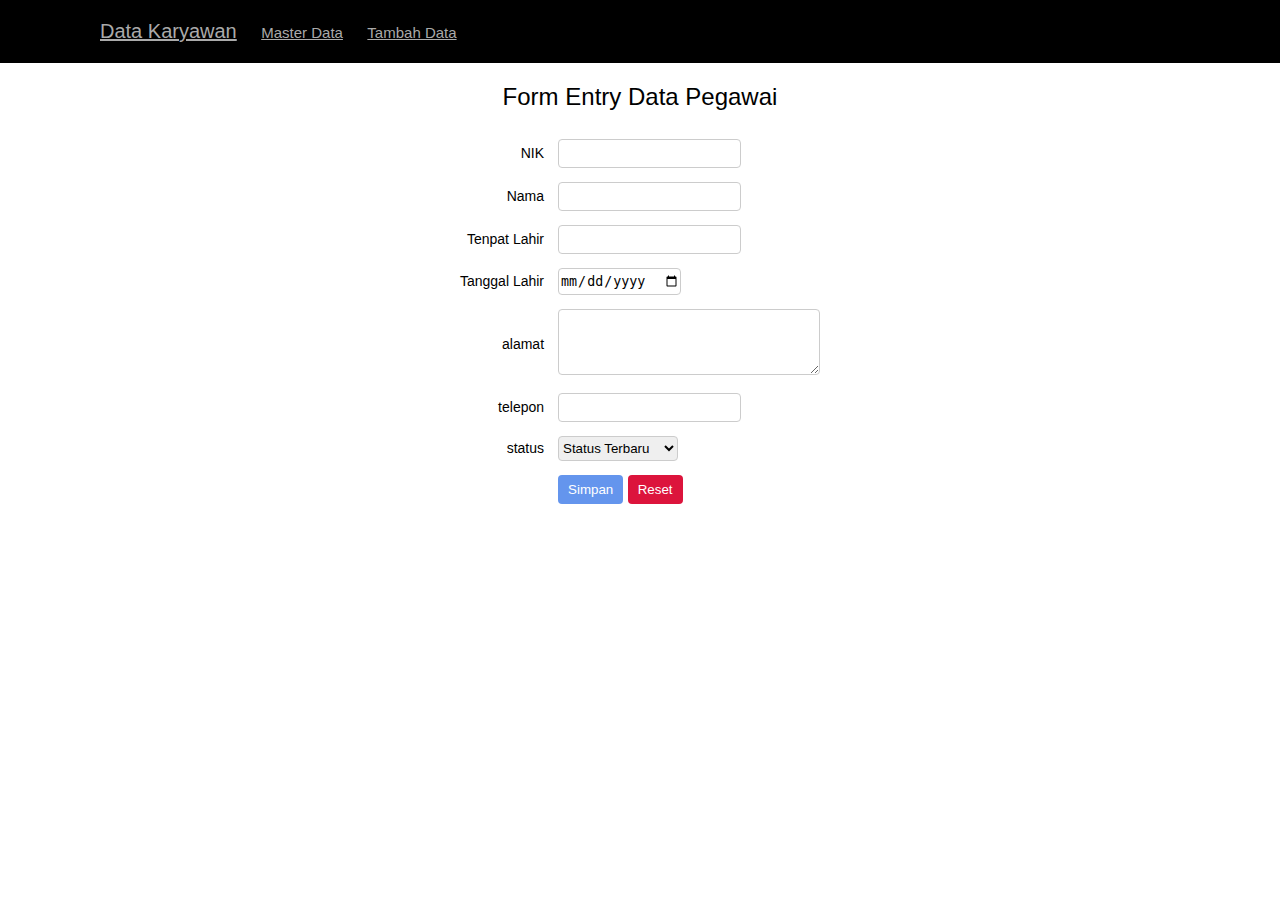
<file: form.html>
<!DOCTYPE html>
<html lang="en">
<head>
  <meta charset="UTF-8">
  <meta name="viewport" content="width=device-width, initial-scale=1.0">
  <meta http-equiv="X-UA-Compatible" content="ie=edge">
  <title>Form Entry Data Pegawai</title>
  <link rel="stylesheet" href="form.css">
</head>
<body>
  <div class="navbar">
    <a href="#" class="text-title">Data Karyawan</a>
    <a href="#">Master Data</a>
    <a href="#">Tambah Data</a>
  </div>
  <h2>Form Entry Data Pegawai</h2>
  <table>
    <tr>
      <td>
        <label for="nik">NIK</label>
      </td>
      <td>
        <input type="number" name="nik" id="nik">
      </td>
      
    </tr>
    
    <tr>
      <td>
        <label for="nama">Nama</label>
      </td>
      <td>
        <input type="text" name="nama" id="nama">
      </td>
      
    </tr>
    
    <tr>
      <td>
        <label for="tempatlahir">Tenpat Lahir</label>
      </td>
      <td>
        <input type="text" name="tempatlahir" id="tempatlahir">
      </td>
    </tr>
    
    <tr>
      <td>
        <label for="tanggalLahir">Tanggal Lahir</label>
      </td>
      <td>
        <input type="date" name="tanggalLahir" id="tanggalLahir">
      </td>
    </tr>
    
    <tr>
      <td>
        <label for="alamat">alamat</label>
      </td>
      <td>
        <textarea name="alamat" id="alamat" cols="30" rows="4"></textarea>
      </td>
    </tr>
    
    <tr>
      <td>
        <label for="telepon">telepon</label>
      </td>
      <td>
        <input type="number" name="alamat" id="alamat">
      </td>
    </tr>
    <tr>
      <td>
        <label for="status">status</label>
      </td>
      <td>
        <select name="status" id="status">
          <option value="">Status Terbaru</option>
          <option value="Magang">HRD</option>
          <option value="Kontrak">Project Manager</option>
          <option value="Tetap">Engineer</option>
          
        </select>
      </td>
    </tr>
    
    <tr>
      <td></td>
      <td>
        <button type="submit" class="btn-blue">Simpan</button>
        <button type="reset" class="btn-red">Reset</button>
      </td>
    </tr>
    
  </table>
  
</body>
</html>
</file>
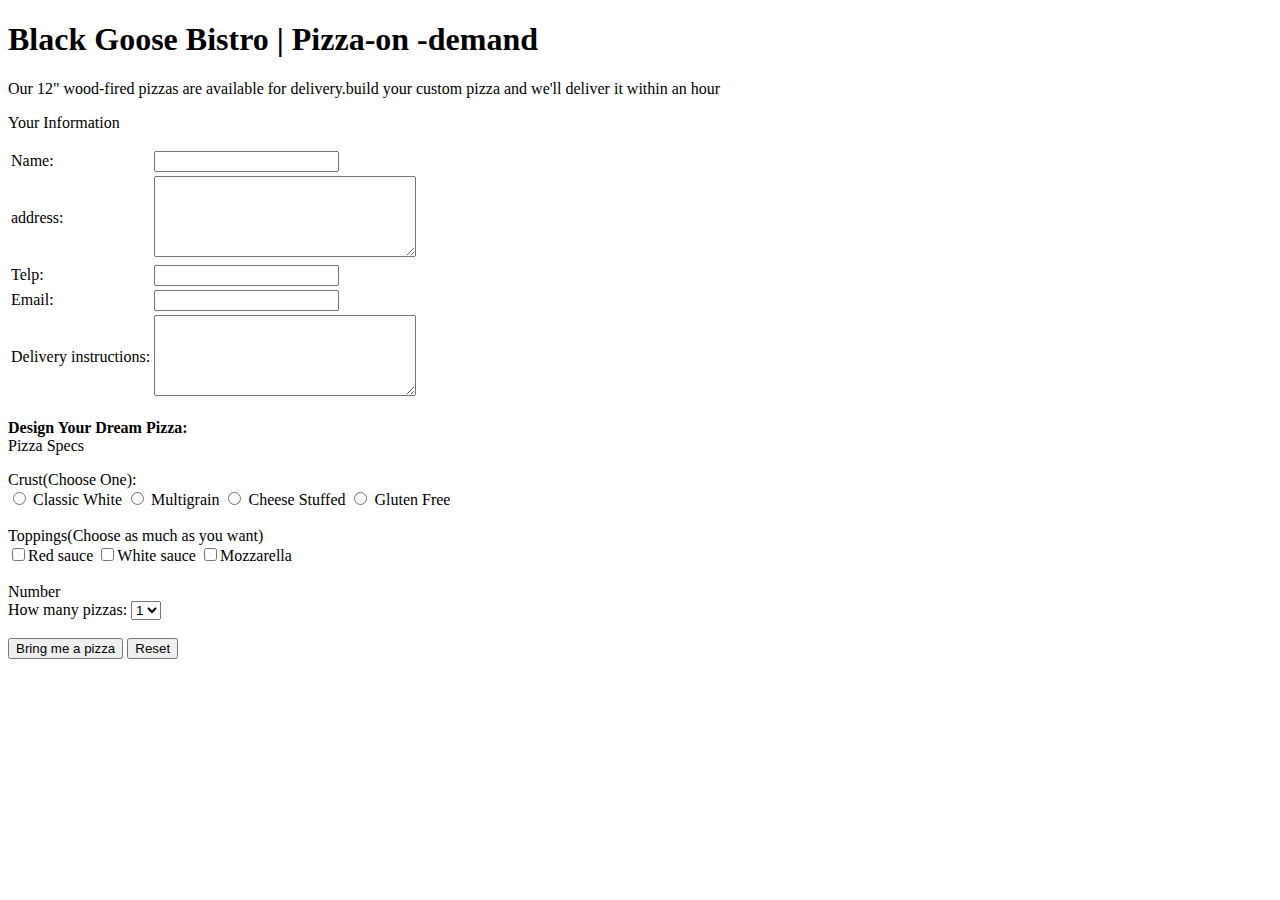
<file: form_pemesanan.html>
<!DOCTYPE html>
<html lang="en">
<head>
  <meta charset="UTF-8">
  <meta name="viewport" content="width=device-width, initial-scale=1.0">
  <meta http-equiv="X-UA-Compatible" content="ie=edge">
  <title>Form Pemesanan Pizza</title>
</head>
<body>
  <h1>Black Goose Bistro | Pizza-on -demand</h1>
  <p>Our 12" wood-fired pizzas are available for delivery.build your custom pizza and we'll deliver it within an hour</p>
  <p>Your Information</p>
  
  <form action="http://blackgoosebistro.com/pizza.php" method="post">
    <table>
      <tr>
        <td>Name: </td>
        <td>
          <input type="text" name="customername"></td>
      </tr>
      <tr>
        <td>address: </td>
        <td>
          <textarea name="address" cols="30" rows="5"></textarea>
        </td>
      </tr>
      <tr>
        <td>Telp: </td>
        <td>
          <input type="number" name="telephone">
        </td>
      </tr>
      <tr>
        <td>Email: </td>
        <td>
          <input type="email" name="email">
        </td>
      </tr>
      <tr>
        <td>
          Delivery instructions:
        </td>
        <td>
          <textarea name="instructions" id="" cols="30" rows="5"></textarea>
        </td>
      </tr>
    </table>
    <p>
      <b>Design Your Dream Pizza:</b>
      <br>
      Pizza Specs
    </p>
    <dt> Crust(Choose One):</dt>
   
     <input type="radio" name="crust" value="Classic White"> Classic White
    <input type="radio" name="crust" value="Multigrain"> Multigrain
    <input type="radio" name="crust" value="Cheese Stuffed"> Cheese Stuffed
   <input type="radio" name="crust" value="Gluten Free"> Gluten Free
   <br>
   <br>
   
   <dt>Toppings(Choose as much as you want) </dt>
   <input type="checkbox" name="toppings[]" value="redcsauce">Red sauce
   <input type="checkbox" name="toppings[]" value="white sauce">White sauce
   <input type="checkbox" name="toppings[]" value="Mozzarella">Mozzarella
   <br>
   <br>
   
   <dt>Number</dt>
   <label>How many pizzas: </label>
   <select name="pizzas">
      <option value="1">1</option>
      <option value="2">2</option>
      <option value="3">3</option>
      <option value="4">4</option>
      <option value="5">5</option>
      <option value="6">6</option>
   </select>
   <br>
   <br>
   
   <input type="submit" value="Bring me a pizza">
   <input type="reset">

  </form>
  
  
  
</body>
</html>
</file>
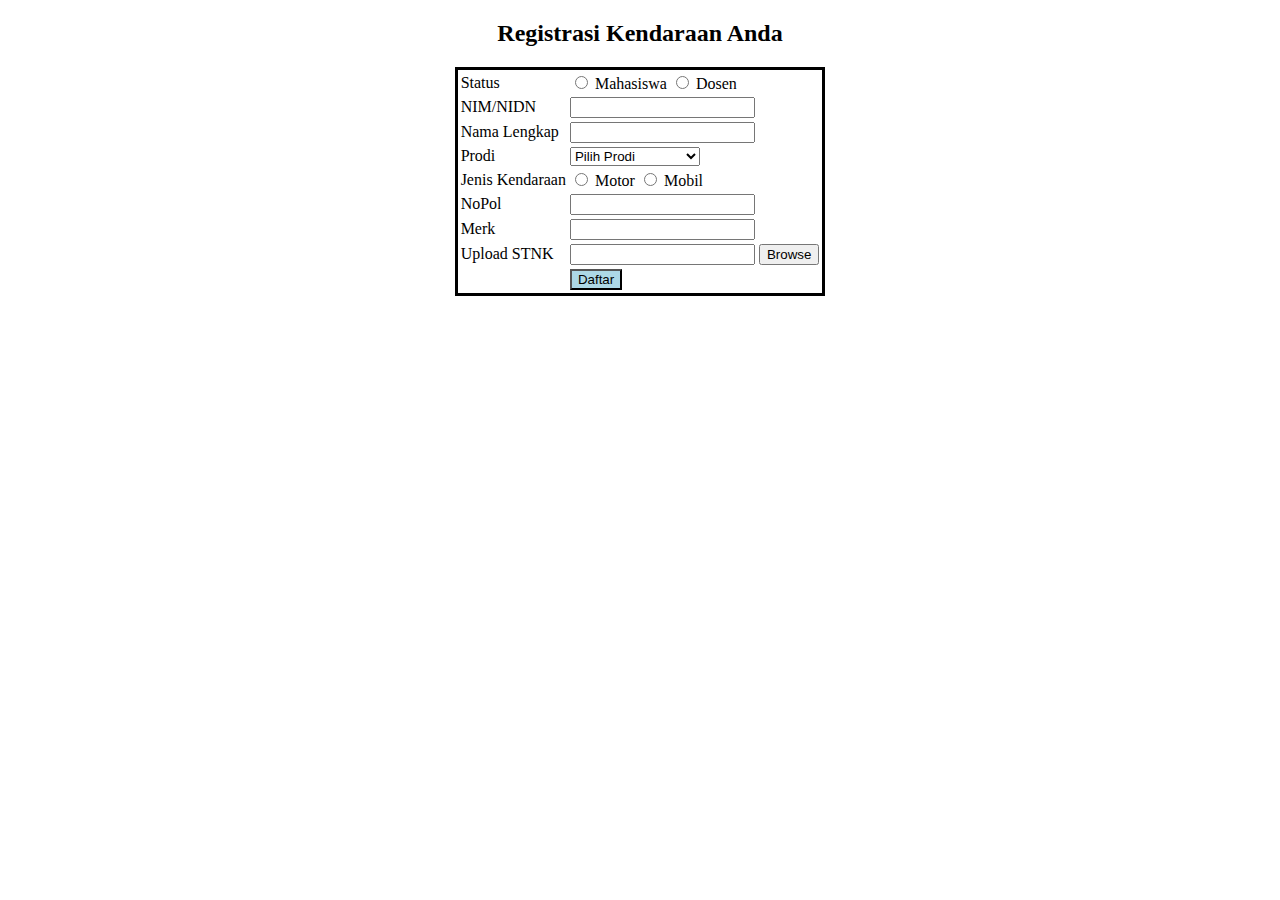
<file: MuhammadFawwazWidya_0110123214_UTSFORM12.html>
<!DOCTYPE html>
<html lang="en">
<head>
  <meta charset="UTF-8">
  <meta name="viewport" content="width=device-width, initial-scale=1.0">
  <meta http-equiv="X-UA-Compatible" content="ie=edge">
  <title>Registrasi Kendaraan</title>
  <link rel="stylesheet" href="UTS.css">
</head>
<body>
  
  <h2>Registrasi Kendaraan Anda</h2>
  <table>
    <tr>
      <td>
        <label for="Status">Status</label>
      </td>
      <td>
         <input type="radio" name="Status" value="dosen"> Mahasiswa
    <input type="radio" name="Status" value="dosen"> Dosen
      </td>
    </tr>
    <tr>
      <td>
        <label for="NIM/NIDN">NIM/NIDN</label>
      </td>
      <td>
        <input type="number">
      </td>
    </tr>
    <tr>
      <td>
        <label for="namalengkap">Nama Lengkap</label>
      </td>
      <td>
        <input type="text">
      </td>
    </tr>
    <tr>
      <td>
        <label for="prodi">Prodi</label>
      </td>
      <td>
        <select name="prodi" id="prodi">
         <option value="pilihprodi">Pilih Prodi</option>
         <option value="SI">Sistem Informasi</option>
         <option value="TI">Teknik Informatika</option>
         <option value="BD">Bisnis Digital</option>
         </select>
      </td>
    </tr>
    <tr>
      <td>
        <label for="kendaran">Jenis Kendaraan</label>
      </td>
      <td>
        
         <input type="radio" name="kendaran" value="motor"> Motor
         <input type="radio" name="kendaran" value="mobil"> Mobil
      </td>
    </tr>
    <tr>
      <td>
        <label for="nopol">NoPol</label>
      </td>
      <td>
        <input type="text">
      </td>
    </tr>
    <tr>
      <td>
        <label for="merk">Merk</label>
      </td>
      <td>
        <input type="text">
      </td>
    </tr>
    <tr>
      <td>
        <label for="stnk">Upload STNK</label>
      </td>
      <td>
        <input type="text">
      </td>
      <td>
        <button type="submit">Browse</button>
      </td>
    </tr>
    <tr>
      <td>
        <label for=""</label>
      </td>
      <td>
        <button type="submit" class="btn">Daftar</button>
      </td>
    </tr>
  </table>
  
  
</body>
</html>
</file>
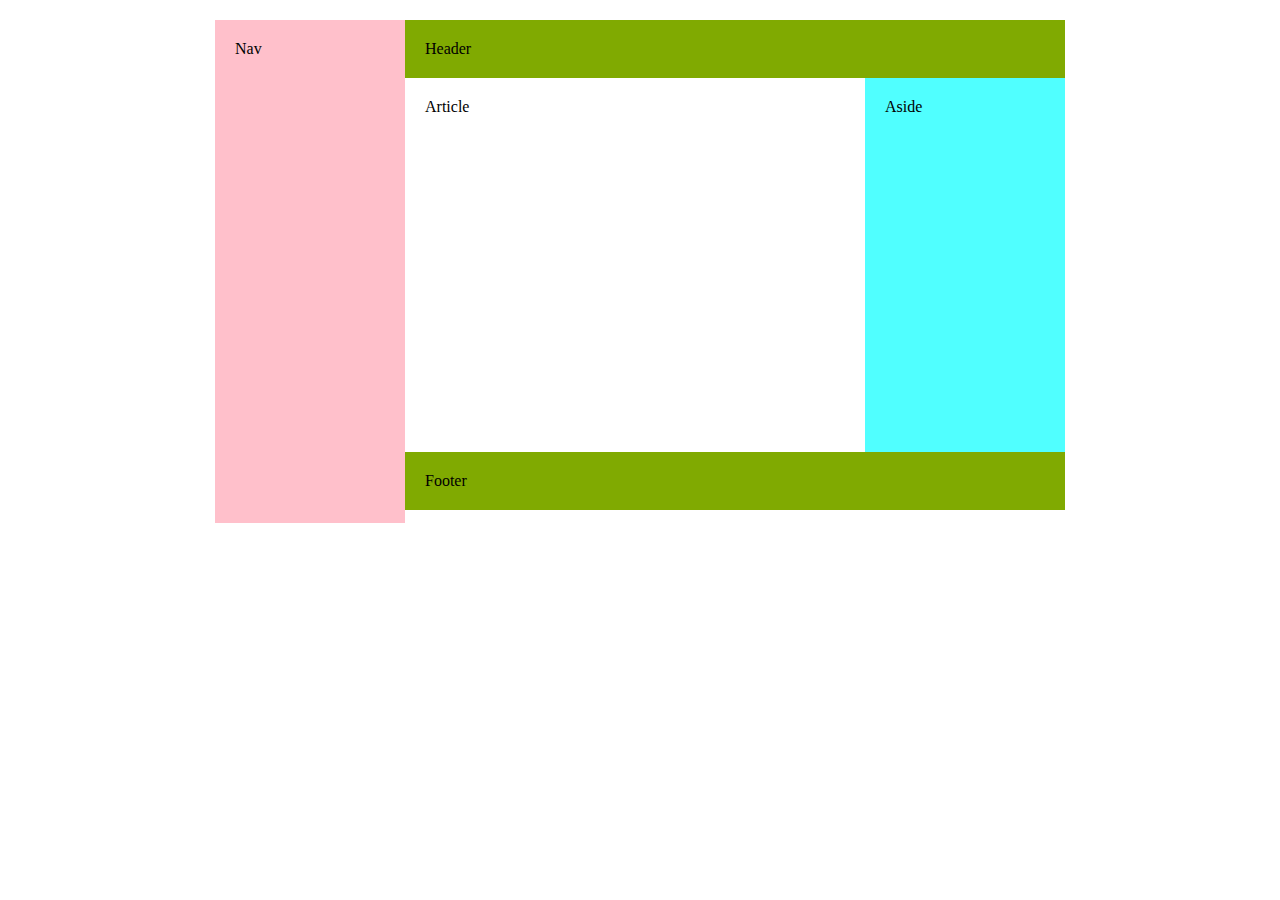
<file: tugas8a.html>
<!DOCTYPE html>
<html lang="en">
<head>
  <meta charset="UTF-8">
  <meta name="viewport" content="width=device-width, initial-scale=1.0">
  <meta http-equiv="X-UA-Compatible" content="ie=edge">
  <title>Flexbox tugas 8</title>
</head>


<style>
  body{
    margin: 0;
    padding: 20px 200px;
  }
  
  .container{
    display: flex;
    justify-content: center;
  }
  
  nav {
    background-color: pink;
    padding: 20px;
    width: 150px;
    height: 462.5px;
  }
  
  header,footer{
    background-color: #80aa01;
    padding: 20px;
    width: 620px;
  }
  
  .isi{
    display: flex;
  }
  
  article{
    background-color: white;
    padding: 20px;
    width: 420px;
    height: 334px;
  }
  
  aside{
    background-color: #50ffff;
    padding: 20px;
    width: 160px;
  }
  
</style>




<body>
  <div class="container">
    <nav>Nav</nav>
    <div class="content">
      <header>Header</header>
      <div class="isi">
        <article>Article</article>
        <aside>Aside</aside>
      </div>
      <footer>Footer</footer>
    </div>
  </div>
</body>
</html>
</file>
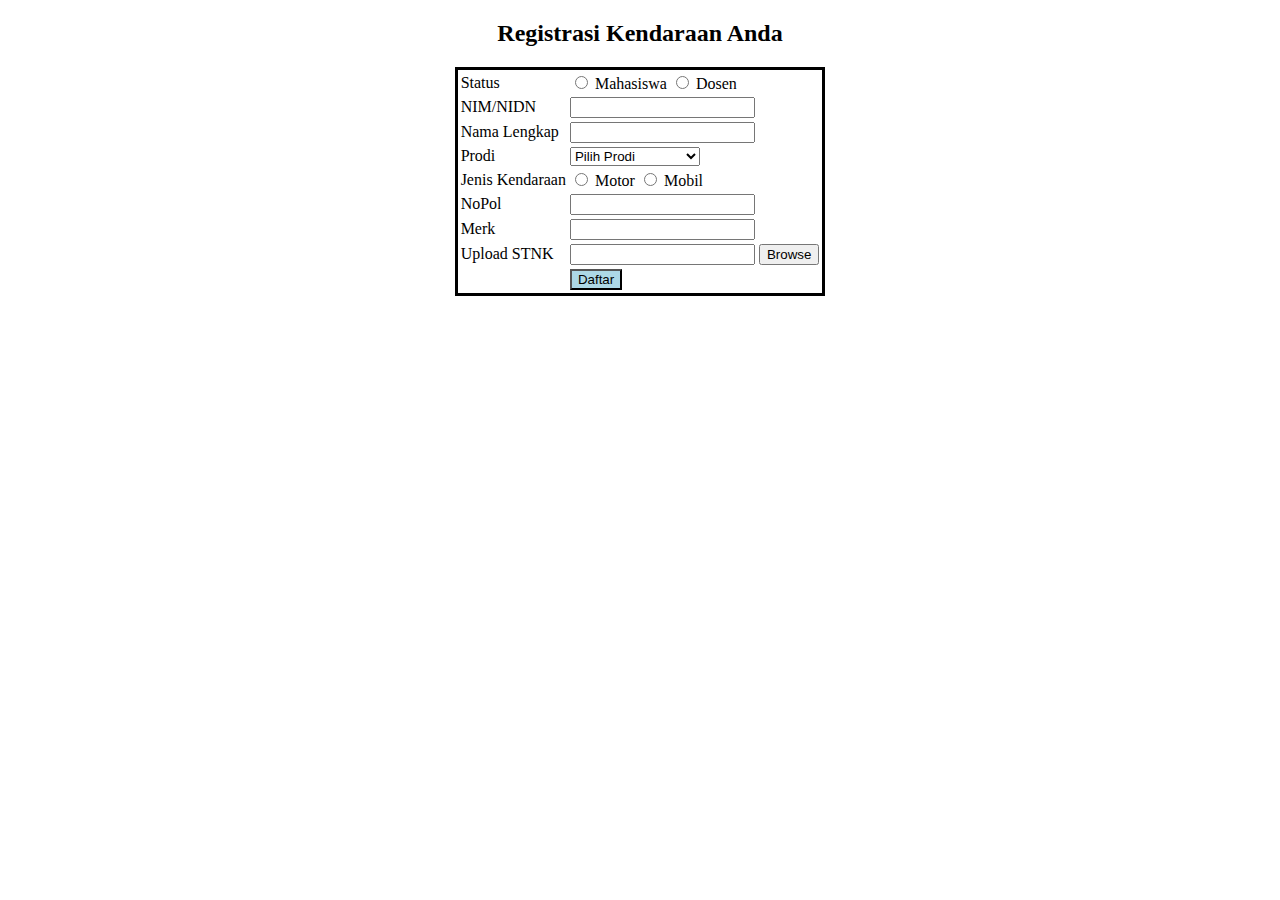
<file: UTS.html>
<!DOCTYPE html>
<html lang="en">
<head>
  <meta charset="UTF-8">
  <meta name="viewport" content="width=device-width, initial-scale=1.0">
  <meta http-equiv="X-UA-Compatible" content="ie=edge">
  <title>Registrasi Kendaraan</title>
  <link rel="stylesheet" href="UTS.css">
</head>
<body>
  
  <h2>Registrasi Kendaraan Anda</h2>
  <table>
    <tr>
      <td>
        <label for="Status">Status</label>
      </td>
      <td>
         <input type="radio" name="Status" value="dosen"> Mahasiswa
    <input type="radio" name="Status" value="dosen"> Dosen
      </td>
    </tr>
    <tr>
      <td>
        <label for="NIM/NIDN">NIM/NIDN</label>
      </td>
      <td>
        <input type="number">
      </td>
    </tr>
    <tr>
      <td>
        <label for="namalengkap">Nama Lengkap</label>
      </td>
      <td>
        <input type="text">
      </td>
    </tr>
    <tr>
      <td>
        <label for="prodi">Prodi</label>
      </td>
      <td>
        <select name="prodi" id="prodi">
         <option value="pilihprodi">Pilih Prodi</option>
         <option value="SI">Sistem Informasi</option>
         <option value="TI">Teknik Informatika</option>
         <option value="BD">Bisnis Digital</option>
         </select>
      </td>
    </tr>
    <tr>
      <td>
        <label for="kendaran">Jenis Kendaraan</label>
      </td>
      <td>
        
         <input type="radio" name="kendaran" value="motor"> Motor
         <input type="radio" name="kendaran" value="mobil"> Mobil
      </td>
    </tr>
    <tr>
      <td>
        <label for="nopol">NoPol</label>
      </td>
      <td>
        <input type="text">
      </td>
    </tr>
    <tr>
      <td>
        <label for="merk">Merk</label>
      </td>
      <td>
        <input type="text">
      </td>
    </tr>
    <tr>
      <td>
        <label for="stnk">Upload STNK</label>
      </td>
      <td>
        <input type="text">
      </td>
      <td>
        <button type="submit">Browse</button>
      </td>
    </tr>
    <tr>
      <td>
        <label for=""</label>
      </td>
      <td>
        <button type="submit" class="btn">Daftar</button>
      </td>
    </tr>
  </table>
  
  
</body>
</html>
</file>
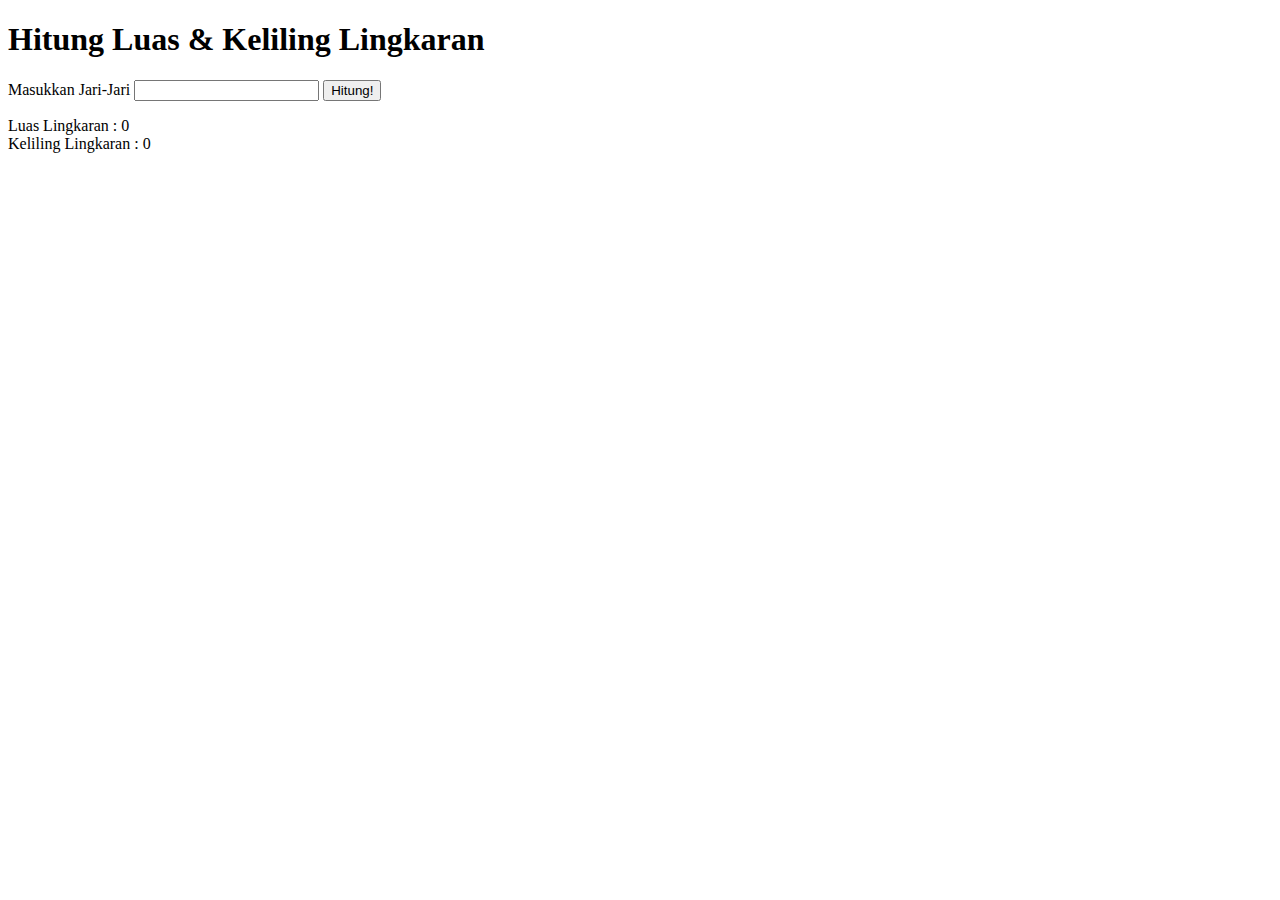
<file: praktik11/lingkaran.html>
<!DOCTYPE html>
<html lang="en">
<head>
    <meta charset="UTF-8">
    <meta name="viewport" content="width=device-width, initial-scale=1.0">
    <title>Hitung Luas & Keliling Lingkaran</title>
</head>
<body>
    <h1>Hitung Luas & Keliling Lingkaran</h1>

    <div>
        <label for="jari2">Masukkan Jari-Jari</label>
        <input type="number" id="jari2">
        <button onclick="hitungLingkaran()">Hitung!</button>
    </div>

    <p>
        Luas Lingkaran : <span id="hasilLuas">0</span>
        <br>
        Keliling Lingkaran : <span id="hasilKeliling">0</span>
    </p>

    <script>
        function hitungLingkaran(){
            let jari2 = document.getElementById("jari2").value
            const phi = 3.14

            // hitung luas variabel lingkaran
            let luas = phi * jari2 * jari2

            // hiutng kleiling lingkaran
            let keliling = 2 * phi * jari2

            console.log("Luas: " + luas)
            console.log("Keliling: " + keliling)

            let hasilLuas = document.getElementById("hasilLuas")
            let hasilKeliling = document.getElementById("hasilKeliling")

            // Isi elemen span dengan hasil perhitungan
            hasilLuas.innerHTML = luas
            hasilKeliling.innerHTML = keliling
        }
    </script>
</body>
</html>
</file>
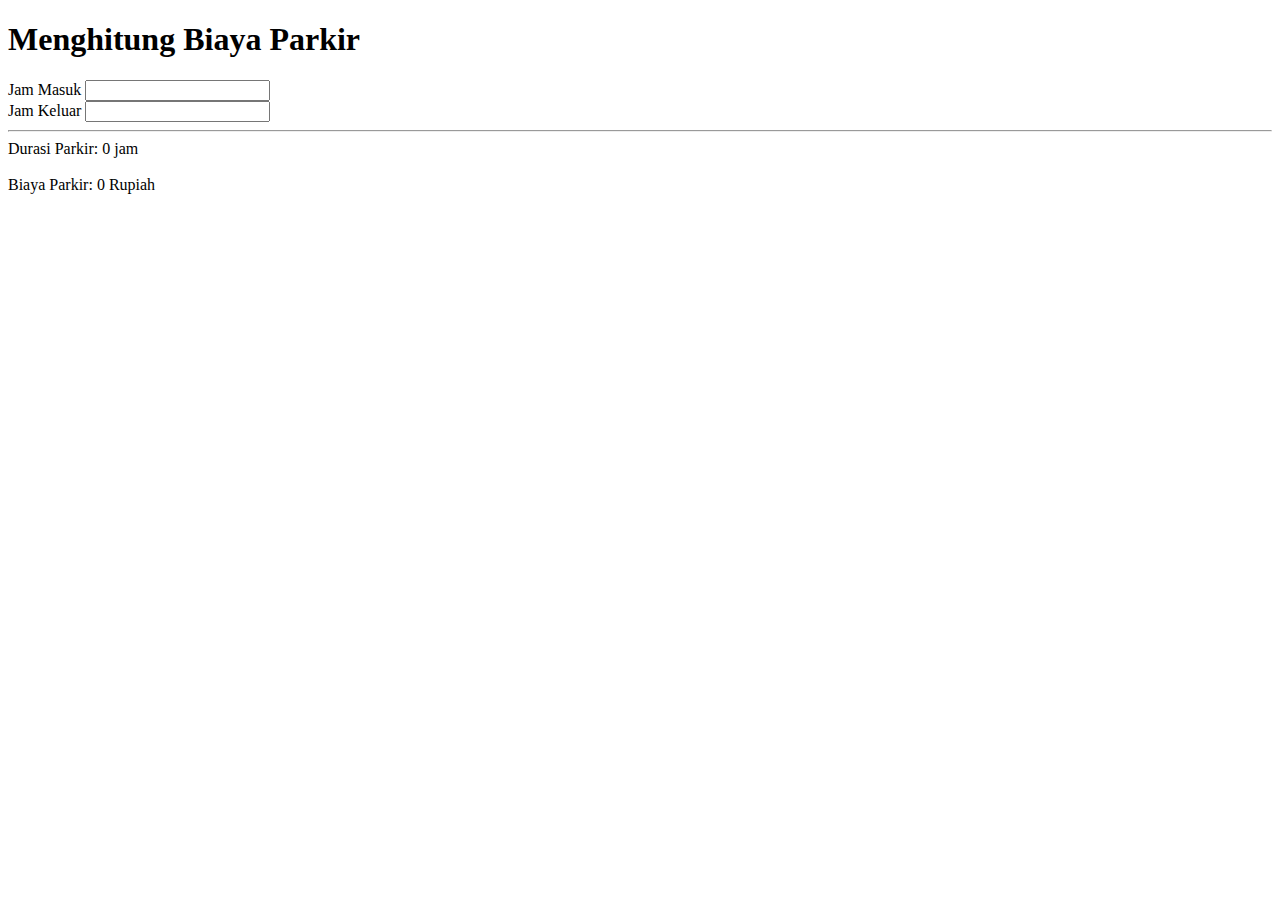
<file: praktik11/parkir.html>
<!DOCTYPE html>
<html lang="en">
<head>
    <meta charset="UTF-8">
    <meta name="viewport" content="width=device-width, initial-scale=1.0">
    <title>Menghitung Biaya Parkir</title>
</head>
<body>
    <h1>Menghitung Biaya Parkir</h1>
    <label for="masuk">Jam Masuk</label>
    <input type="number" id="masuk">
    <br>
    <label for="keluar">Jam Keluar</label>
    <input type="number" id="keluar" onchange="hitungParkir()">
    <hr>

    Durasi Parkir: <span id="hasilDurasi">0</span> jam
    <br>
    <br>
    Biaya Parkir: <span id="totalBiaya">0</span> Rupiah

    <script src="parkir.js"></script>
</body>
</html>
</file>
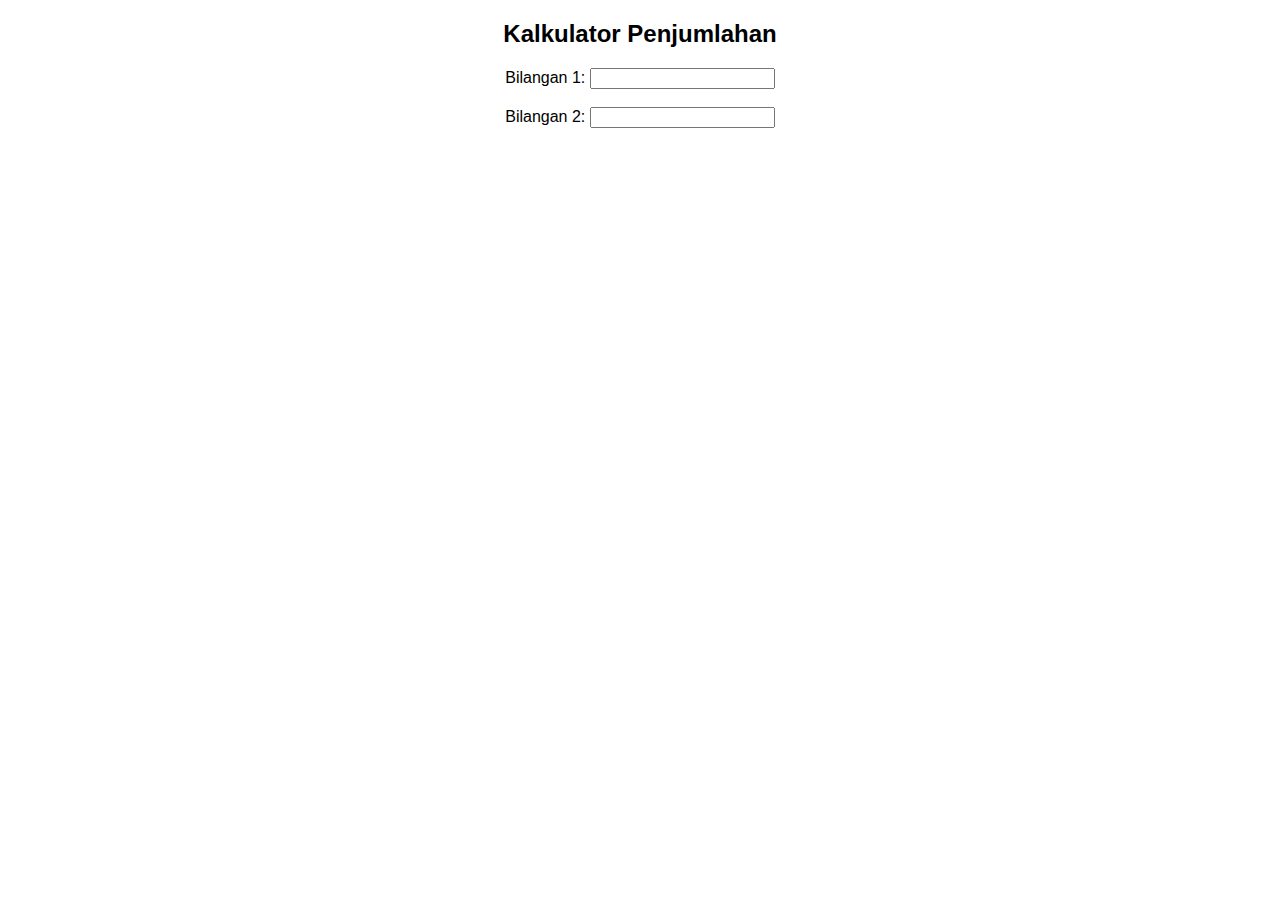
<file: tugas11/jumlah2bilangan.html>
<!DOCTYPE html>
<html lang="en">
<head>
    <meta charset="UTF-8">
    <meta name="viewport" content="width=device-width, initial-scale=1.0">
    <title>Kalkulator Penjumlahan</title>
    <style>
        body {
            font-family: Arial, sans-serif;
            text-align: center;
            margin: 20px;
        }
    </style>
</head>
<body>

    <h2>Kalkulator Penjumlahan</h2>

    <label for="bilangan1">Bilangan 1: </label>
    <input type="number" id="bilangan1"  onChange="hitungJumlah()" />
    <br><br>

    <label for="bilangan2">Bilangan 2: </label>
    <input type="number" id="bilangan2" onChange="hitungJumlah()" />
    <br><br>

    <p id="hasilJumlah"></p>

    <script>
        function hitungJumlah() {
            // Mendapatkan nilai input dari pengguna
            var bilangan1 = parseFloat(document.getElementById('bilangan1').value) || 0;
            var bilangan2 = parseFloat(document.getElementById('bilangan2').value) || 0;

            // Menghitung jumlah kedua bilangan
            var jumlah = bilangan1 + bilangan2;

            // Menampilkan hasil penjumlahan
            document.getElementById('hasilJumlah').innerHTML = "Jumlah: " + jumlah;
        }
    </script>

</body>
</html>
</file>
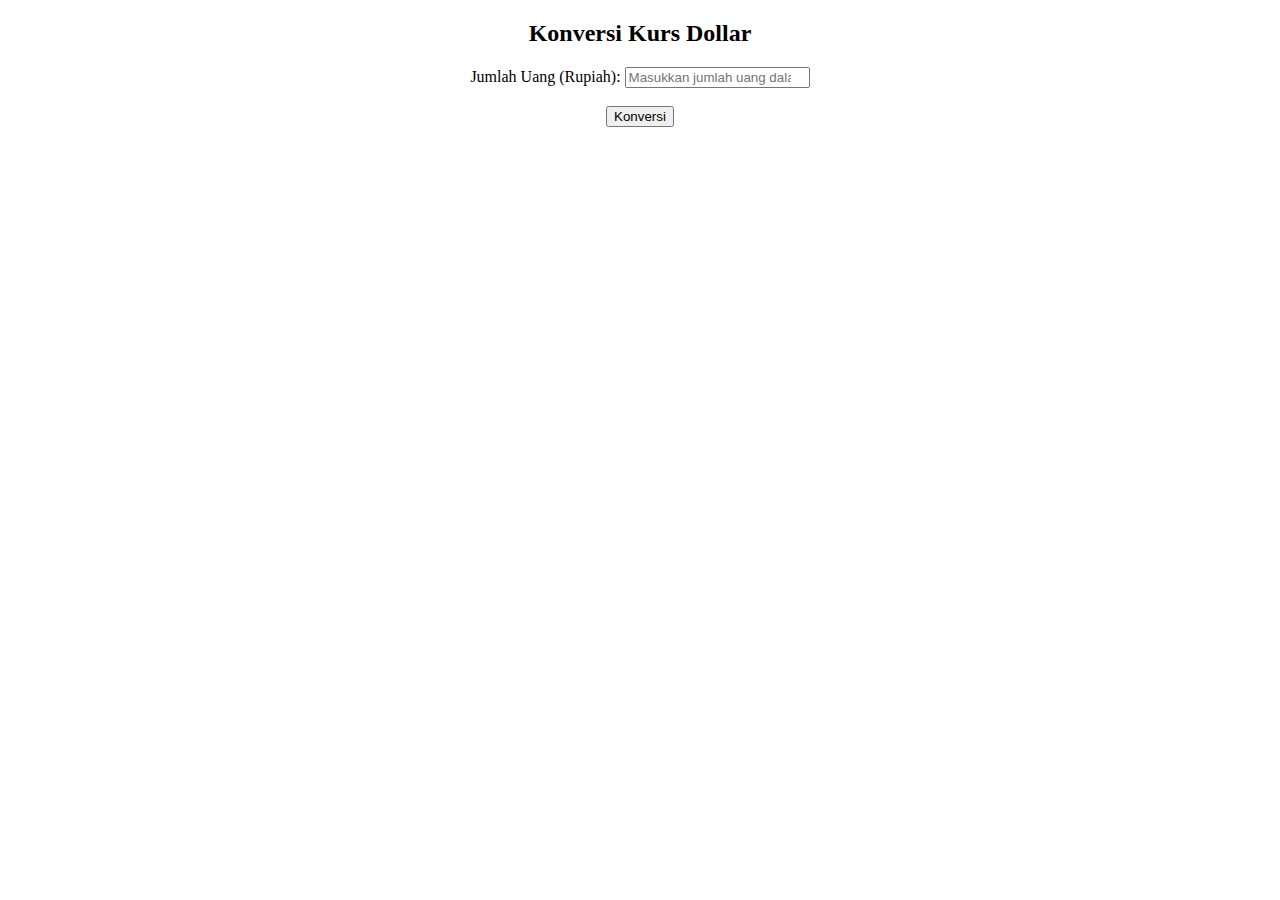
<file: tugas11/kurs.html>
<!DOCTYPE html>
<html lang="en">
<head>
    <meta charset="UTF-8">
    <meta name="viewport" content="width=device-width, initial-scale=1.0">
    <title>Konversi Kurs Dollar</title>
    <style>
        body {
            text-align: center;
            margin: 20px;
        }
    </style>
</head>
<body>

    <h2>Konversi Kurs Dollar</h2>

    <label for="rupiahInput">Jumlah Uang (Rupiah): </label>
    <input type="number" id="rupiahInput" placeholder="Masukkan jumlah uang dalam Rupiah" />
    <br><br>

    <button onclick="konversiKurs()">Konversi</button>
    <br><br>

    <p id="hasilKonversi"></p>

    <script>
        function konversiKurs() {
            // Mendapatkan nilai input dari pengguna
            var jumlahRupiah = parseFloat(document.getElementById('rupiahInput').value);

            // Kurs dollar saat ini (1$ = 14.650 Rupiah)
            var kursDollar = 14650;

            // Menghitung nilai dalam dollar
            var nilaiDollar = jumlahRupiah / kursDollar;

            // Menampilkan hasil konversi
            document.getElementById('hasilKonversi').innerHTML = "Jumlah uang dalam Dollar: $" + nilaiDollar.toFixed(2);
        }
    </script>

</body>
</html>
</file>
<file: form.css>
body{
  margin: 0;
  padding: 0;
  font-family: Arial,Verdana,Sans-Serif;
}
.navbar{
  background-color: black;
  padding: 20px 100px;
}
.navbar a{
  color: #aaa;
  texr-decoration: none;
  margin-right: 20px;
  font-size: 15px;
  
}
.text-title{
  font-size: 20px !important;
}
h2{
  text-align: center;
  font-weight: 300;
}
table{
  width: fit-content;
  margin: 20px auto;
}
input, select{
  height: 25px;
  
}

input, select, textarea{
  border-radius: 4px;
  border: 1px solid #ccc;
}

td{
  padding: 6px;
}

label{
  font-size: 14px;
  display: block;
  text-align: end;
}

button{
  padding: 7px 10px;
  border: 0;
  border-radius: 4px;
  color: white;
}

.btn-blue{
  background-color: cornflowerblue;
}
.btn-red{
  background-color: crimson;
}
</file>
<file: UTS.css>
h2{
  text-align: center;
}
.btn{
  background-color: lightblue;
}
table{
  border: solid black;
  width: fit-content;
  margin: 20px auto;
}
</file>
